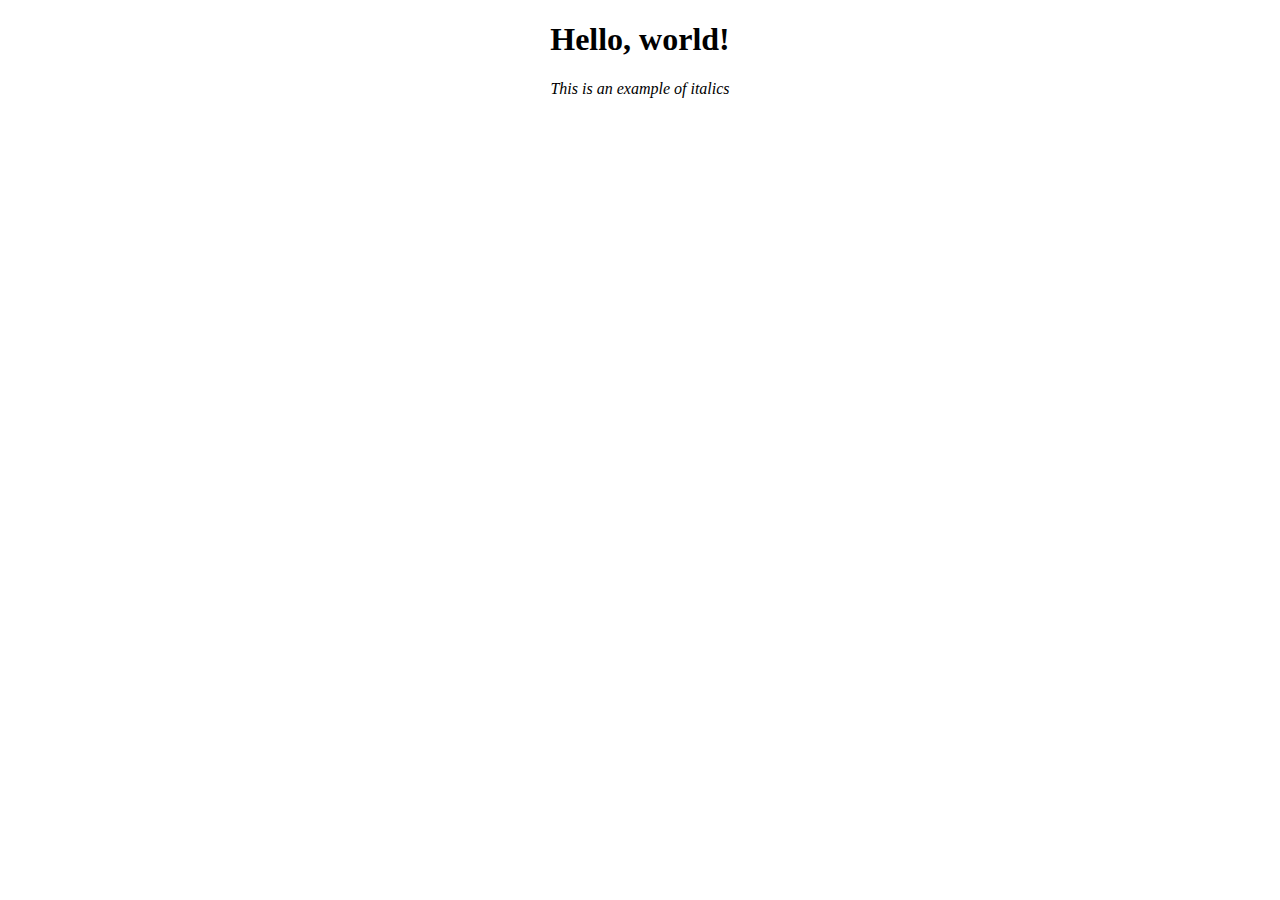
<file: dev/1.7 - HTML BASICS/index.html>
<!DOCTYPE html>
<html lang="en">
<head>
    <meta charset="UTF-8">
    <title>HTML Basics</title>
</head>

<body>
  <center>  <h1>Hello, world!</h1>
<em>This is an example of italics</em></center>
</body>

</html>
</file>
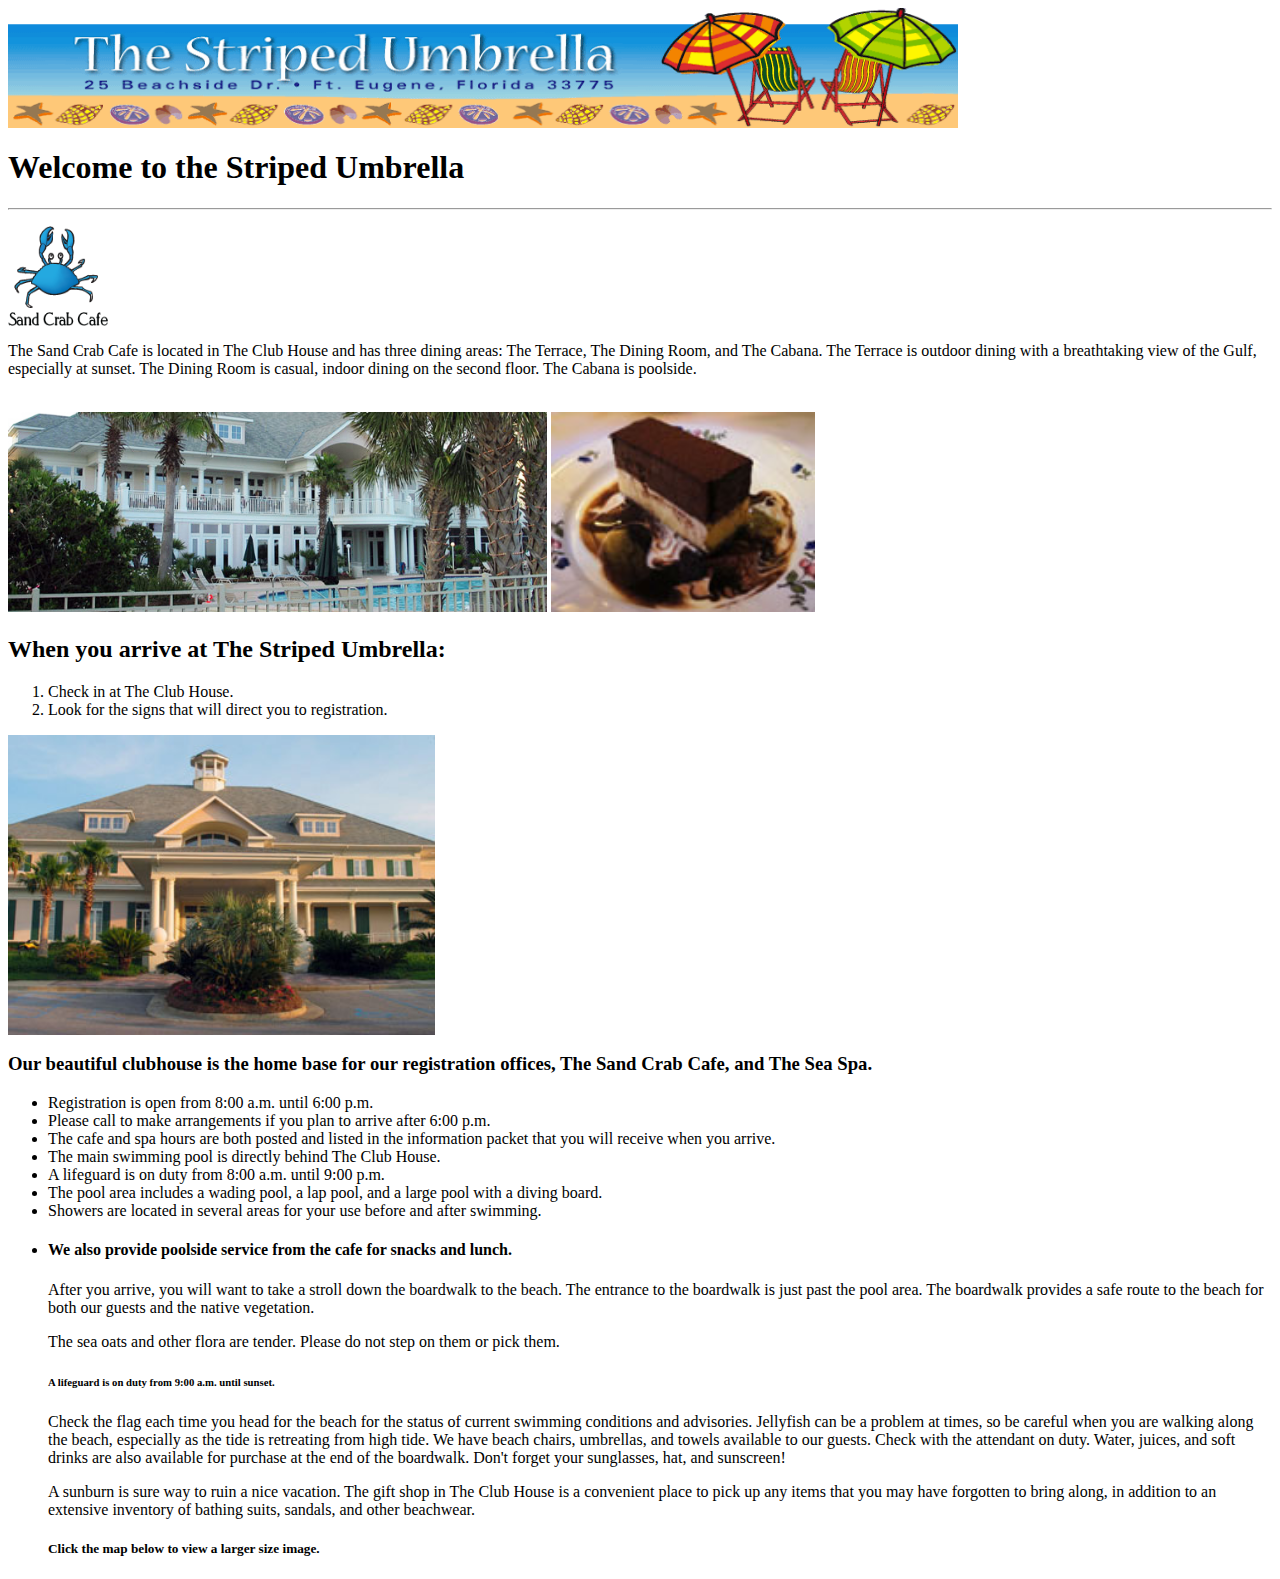
<file: dev/codeExcercise2_HTML/index.html>
<!-- The DOCTYPE tells the browser how to display the webpage.  It is based on the W3C standards-->
<!DOCTYPE html PUBLIC "-//W3C//DTD XHTML 1.0 Transitional//EN" "http://www.w3.org/TR/xhtml1/DTD/xhtml1-transitional.dtd">

<html xmlns="http://www.w3.org/1999/xhtml">
<head>
	<meta http-equiv="Content-Type" content="text/html; charset=UTF-8" />
	<title>The Striped Umbrella</title>
</head>

<body>
<!--Notice that the banner is placed in h1 tags.  h1 is a BLOCK ELEMENT -->
	<img src="images/su_banner.gif" width="950" height="120" alt="Welcome to Striped Umbrella!" />
	<h1>Welcome to the Striped Umbrella</h1>
	
	<hr />
	
	<p>
	<img src="images/cafe_logo.gif" width="100" height="100" alt="The Sand Crab Cafe" />
	<p>The Sand Crab Cafe is located in The Club House and has three dining areas: The Terrace, The Dining Room, and The Cabana. The Terrace is outdoor dining with a breathtaking view of the Gulf, especially at sunset. The Dining Room is casual, indoor dining on the second floor. The Cabana is poolside.</p>
		<br>
		<img src="images/cafe_photo.jpg" height="200"  alt="The Sand Crab Cafe" />
		<img src="images/chocolate_cake.jpg" height="200" alt="The Sand Crab Cafe" />
	<p>
		
<h2>When you arrive at The Striped Umbrella:</h2> 
	<ol>
		<li>Check in at The Club House.</li>
		<li>Look for the signs that will direct you to registration.</li>
	</ol>
	<img src="images/club_house.jpg" height="300" alt="The Sand Crab Cafe" />

	<p>
		<h3>Our beautiful clubhouse is the home base for our registration offices, The Sand Crab Cafe, and The Sea Spa.</h3> 
		
		<ul>
			<li>Registration is open from 8:00 a.m. until 6:00 p.m.</li> 
			<li>Please call to make arrangements if you plan to arrive after 6:00 p.m.</li>
			<li>The cafe and spa hours are both posted and listed in the information packet that you will receive when you arrive.</li>
			<li>The main swimming pool is directly behind The Club House.
			<li>A lifeguard is on duty from 8:00 a.m. until 9:00 p.m.</li>
			<li>The pool area includes a wading pool, a lap pool, and a large pool with a diving board. 
			<li>Showers are located in several areas for your use before and after swimming.</li> 
			<li><h4>We also provide poolside service from the cafe for snacks and lunch.</h4></li>
	</p>
	
	<p>After you arrive, you will want to take a stroll down the boardwalk to the beach. The entrance to the boardwalk is just past the pool area. The boardwalk provides a safe route to the beach for both our guests and the native vegetation.</p>
	<p>The sea oats and other flora are tender. Please do not step on them or pick them. <h6>A lifeguard is on duty from 9:00 a.m. until sunset. </h6> <p>Check the flag each time you head for the beach for the status of current swimming conditions and advisories. Jellyfish can be a problem at times, so be careful when you are walking along the beach, especially as the tide is retreating from high tide. We have beach chairs, umbrellas, and towels available to our guests. Check with the attendant on duty. Water, juices, and soft drinks are also available for purchase at the end of the boardwalk. Don't forget your sunglasses, hat, and sunscreen!</p>
	<p>A sunburn is sure way to ruin a nice vacation. The gift shop in The Club House is a convenient place to pick up any items that you may have forgotten to bring along, in addition to an extensive inventory of bathing suits, sandals, and other beachwear.</p>
	
	<h5>Click the map below to view a larger size image.</h5>
</body>
</file>
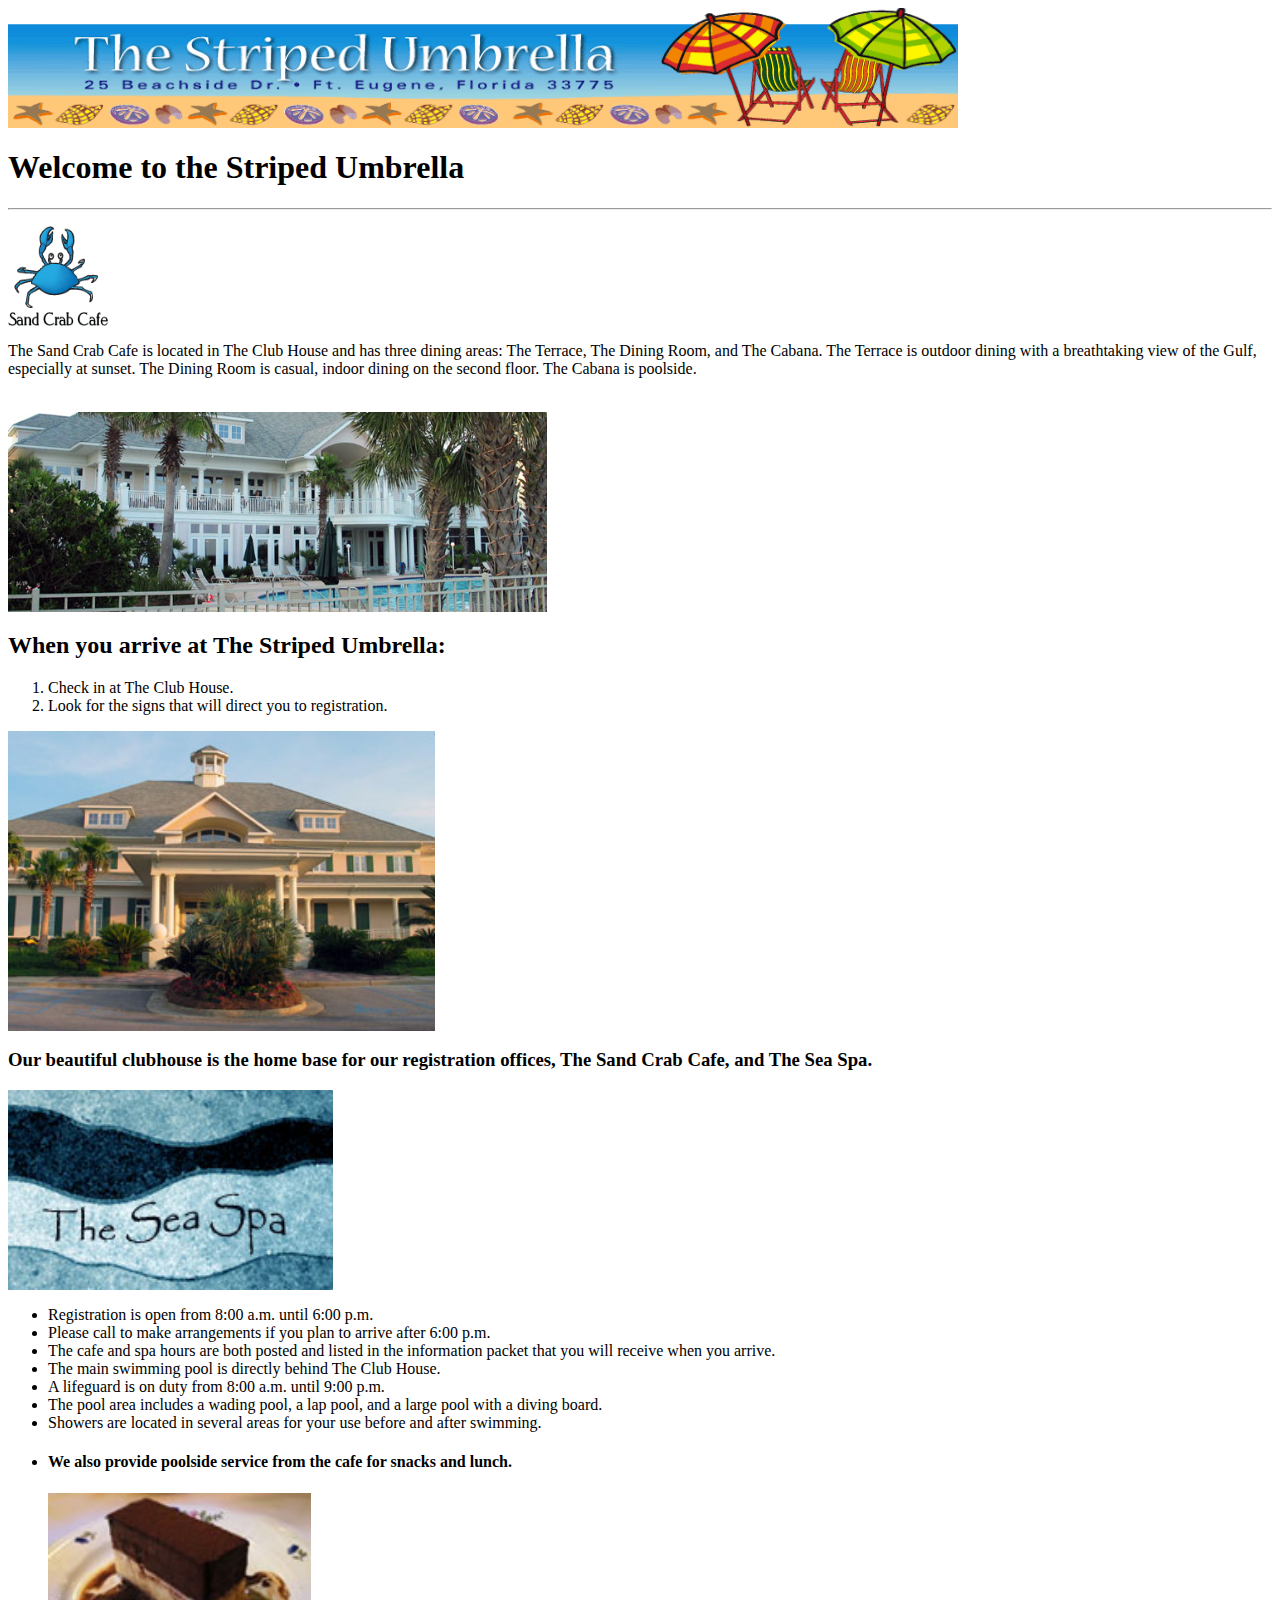
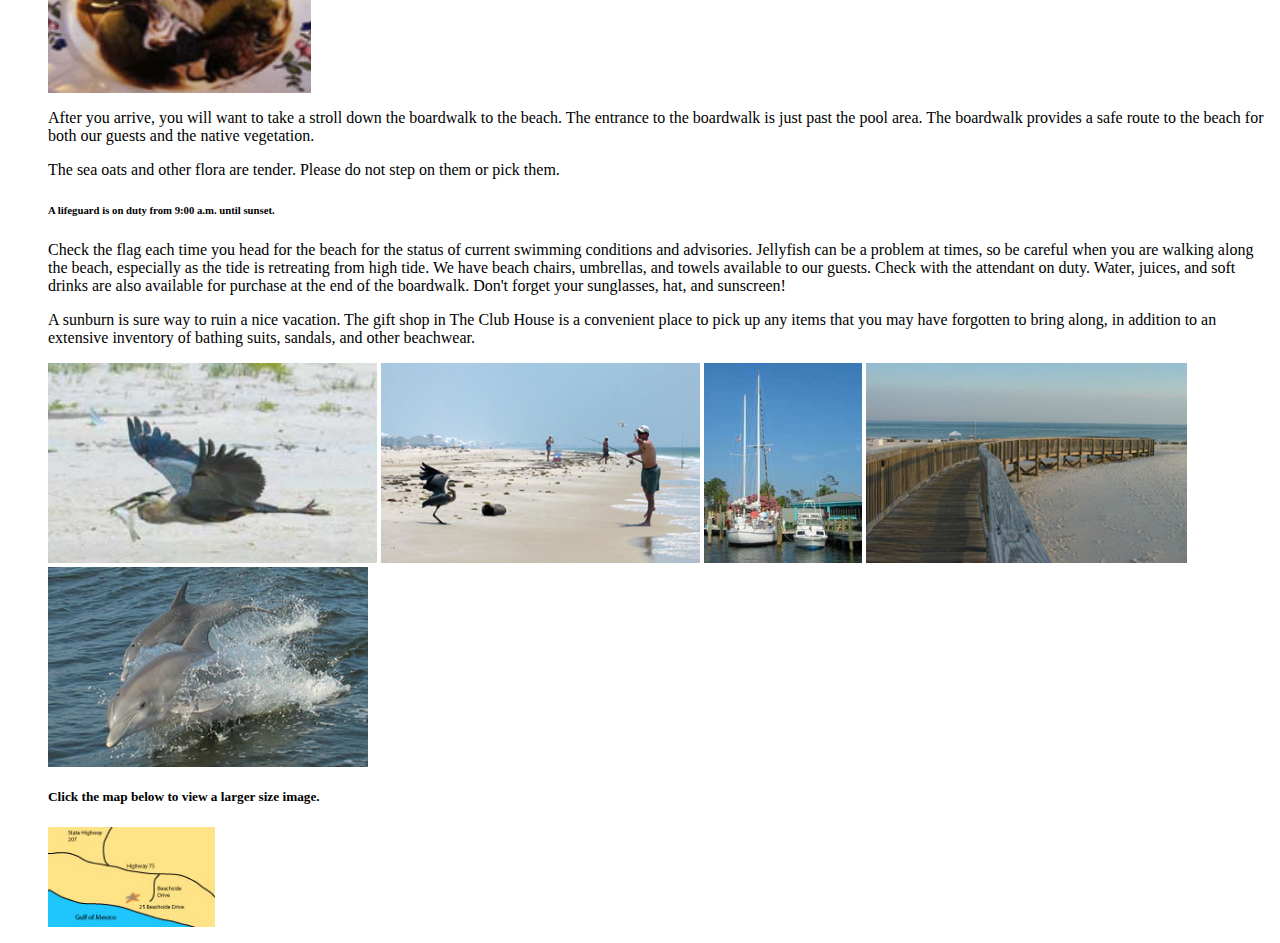
<file: dev/EpsteinRoss_codeExcercise2/index.html>
<!-- The DOCTYPE tells the browser how to display the webpage.  It is based on the W3C standards-->
<!DOCTYPE html PUBLIC "-//W3C//DTD XHTML 1.0 Transitional//EN" "http://www.w3.org/TR/xhtml1/DTD/xhtml1-transitional.dtd">

<html xmlns="http://www.w3.org/1999/xhtml">
<head>
	<meta http-equiv="Content-Type" content="text/html; charset=UTF-8" />
	<title>The Striped Umbrella</title>
</head>

<body>
<!--Notice that the banner is placed in h1 tags.  h1 is a BLOCK ELEMENT -->
	<img src="images/su_banner.gif" width="950" height="120" alt="Welcome to Striped Umbrella!" />
	<h1>Welcome to the Striped Umbrella</h1>
	
	<hr />
	
	<p>
	<img src="images/cafe_logo.gif" width="100" height="100" alt="The Sand Crab Cafe" />
	<p>The Sand Crab Cafe is located in The Club House and has three dining areas: The Terrace, The Dining Room, and The Cabana. The Terrace is outdoor dining with a breathtaking view of the Gulf, especially at sunset. The Dining Room is casual, indoor dining on the second floor. The Cabana is poolside.</p>
		<br>
		<img src="images/cafe_photo.jpg" height="200"  alt="The Sand Crab Cafe" />
		
	<p>
		
<h2>When you arrive at The Striped Umbrella:</h2> 
	<ol>
		<li>Check in at The Club House.</li>
		<li>Look for the signs that will direct you to registration.</li>
	</ol>
	<img src="images/club_house.jpg" height="300" alt="The Main Club House" />

	<p>
		<h3>Our beautiful clubhouse is the home base for our registration offices, The Sand Crab Cafe, and The Sea Spa.</h3> 
		<img src="images/sea_spa_logo.jpg" height="200" alt="The Sea Spa" />
		<ul>
			<li>Registration is open from 8:00 a.m. until 6:00 p.m.</li> 
			<li>Please call to make arrangements if you plan to arrive after 6:00 p.m.</li>
			<li>The cafe and spa hours are both posted and listed in the information packet that you will receive when you arrive.</li>
			<li>The main swimming pool is directly behind The Club House.
			<li>A lifeguard is on duty from 8:00 a.m. until 9:00 p.m.</li>
			<li>The pool area includes a wading pool, a lap pool, and a large pool with a diving board. 
			<li>Showers are located in several areas for your use before and after swimming.</li> 
			<li><h4>We also provide poolside service from the cafe for snacks and lunch.</h4></li>
			
			<img src="images/chocolate_cake.jpg" height="200" alt="Chocolate Cake" />
	</p>
	
	<p>After you arrive, you will want to take a stroll down the boardwalk to the beach. The entrance to the boardwalk is just past the pool area. The boardwalk provides a safe route to the beach for both our guests and the native vegetation.</p>
	<p>The sea oats and other flora are tender. Please do not step on them or pick them. <h6>A lifeguard is on duty from 9:00 a.m. until sunset. </h6> <p>Check the flag each time you head for the beach for the status of current swimming conditions and advisories. Jellyfish can be a problem at times, so be careful when you are walking along the beach, especially as the tide is retreating from high tide. We have beach chairs, umbrellas, and towels available to our guests. Check with the attendant on duty. Water, juices, and soft drinks are also available for purchase at the end of the boardwalk. Don't forget your sunglasses, hat, and sunscreen!</p>
	<p>A sunburn is sure way to ruin a nice vacation. The gift shop in The Club House is a convenient place to pick up any items that you may have forgotten to bring along, in addition to an extensive inventory of bathing suits, sandals, and other beachwear.</p>
	<p>
		<img src="images/heron_small.jpg" height="200" alt="A Beautiful Heron" />
		<img src="images/heron_waiting_small.jpg" height="200" alt="A Beautiful Heron" />
		<img src="images/boats.jpg" height="200" alt="Boats in our Marina" />
		<img src="images/boardwalk.jpg" height="200" alt="A Beautiful Boardwalk" />
		<img src="images/two_dolphins_small.jpg" height="200" alt="Dolphins" />
	</p>
	
	
	<h5>Click the map below to view a larger size image.</h5>
	<a href="images/map_large.jpg"><img src="images/map_small.jpg" height="100" alt="Small Ma" /></a>
</body>
</file>
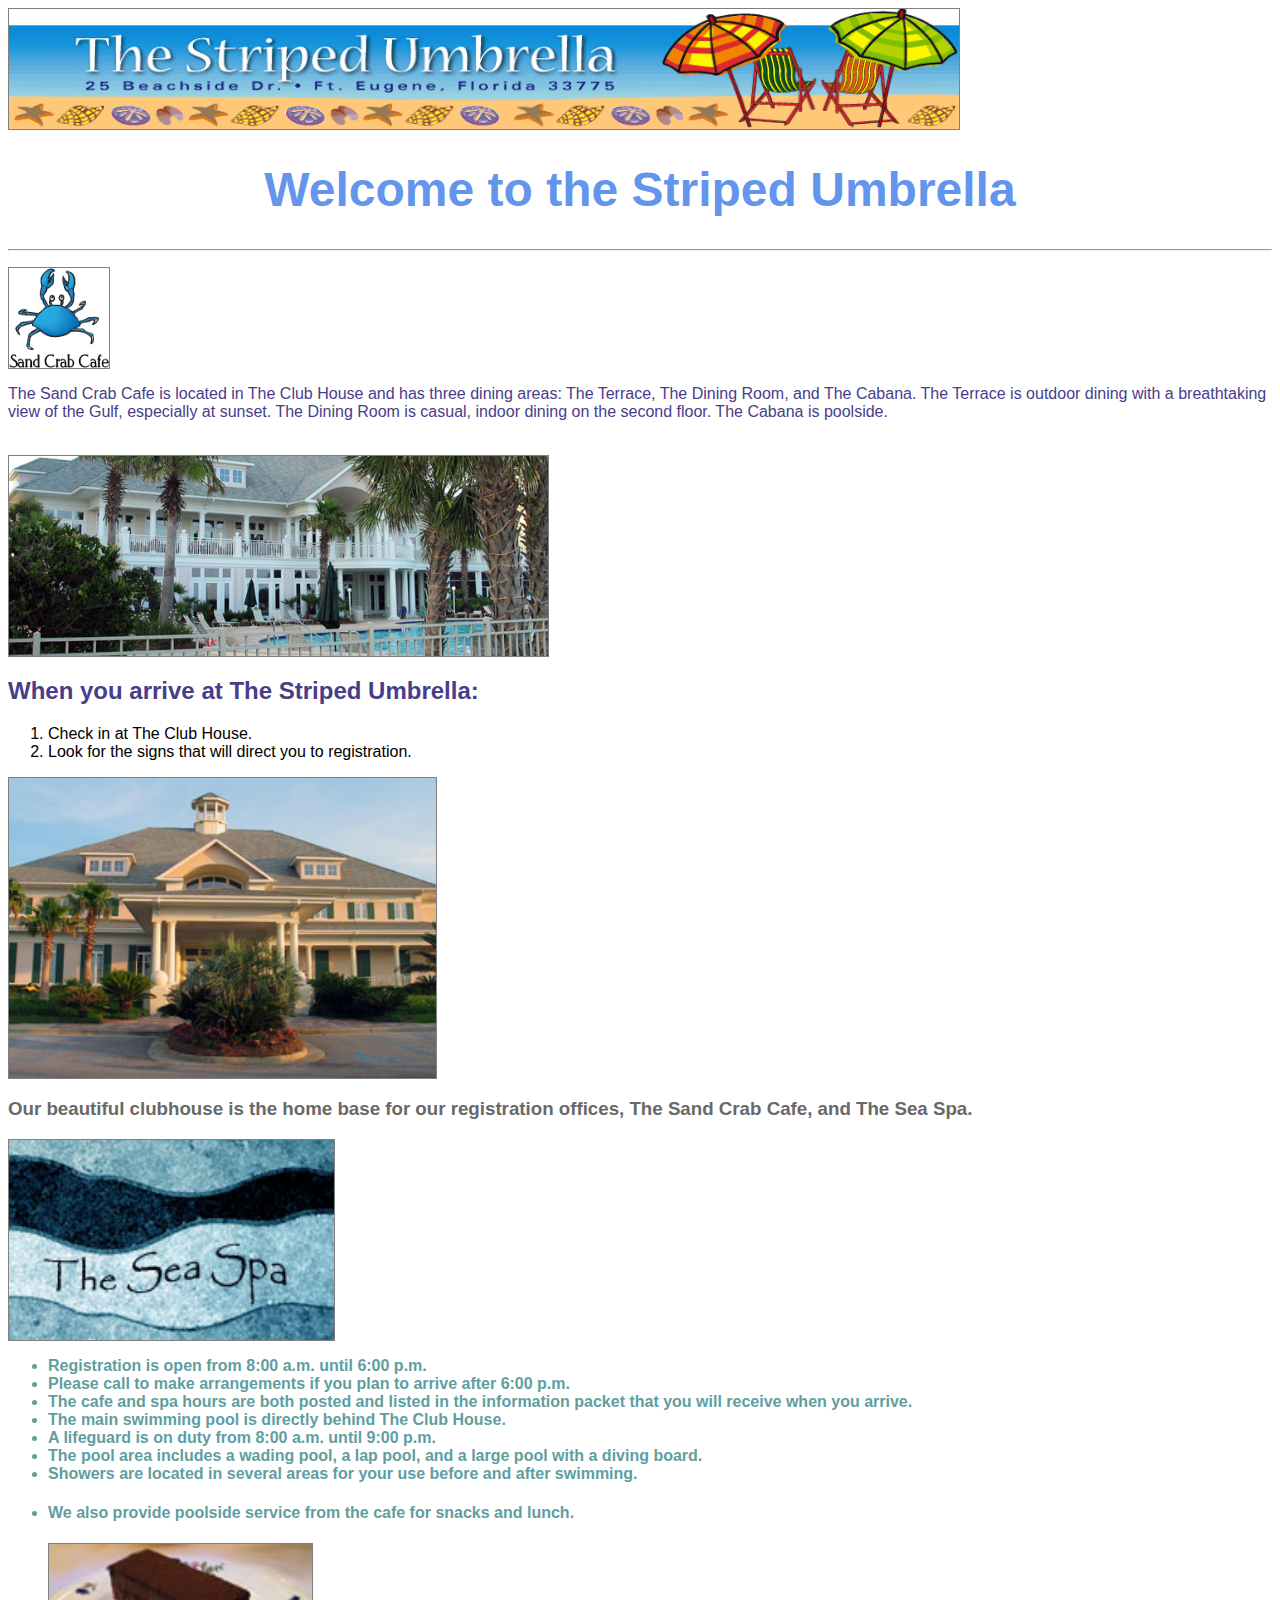
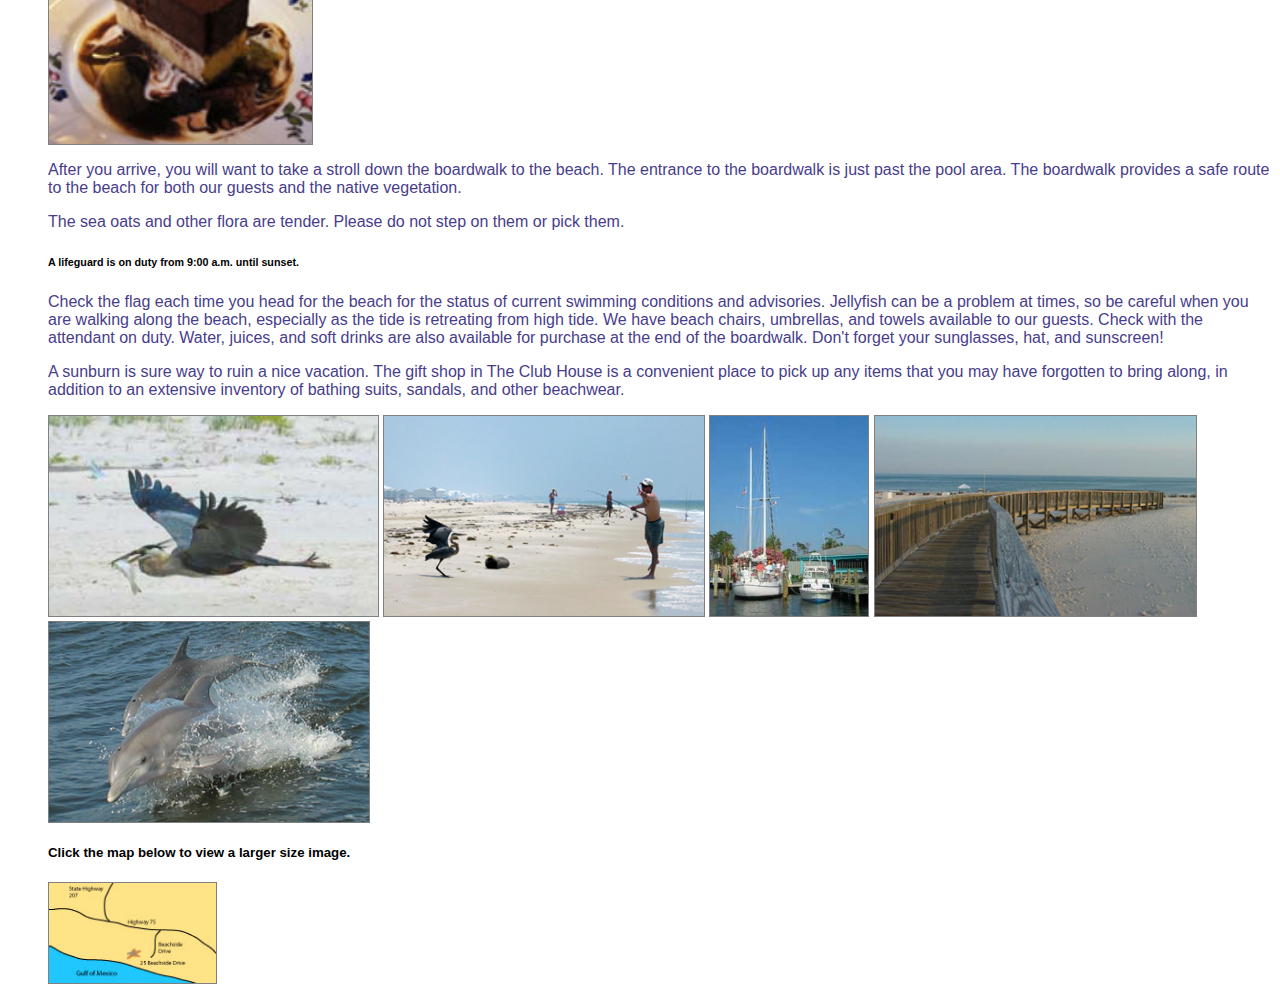
<file: dev/EpsteinRoss_codeExcercise3/index.html>
<!-- The DOCTYPE tells the browser how to display the webpage.  It is based on the W3C standards-->
<!DOCTYPE html PUBLIC "-//W3C//DTD XHTML 1.0 Transitional//EN" "http://www.w3.org/TR/xhtml1/DTD/xhtml1-transitional.dtd">

<html xmlns="http://www.w3.org/1999/xhtml">
<head>
	<meta http-equiv="Content-Type" content="text/html; charset=UTF-8" />
	<title>The Striped Umbrella</title>
	<link rel="stylesheet" href="style.css" />
</head>

<body>
<!--Notice that the banner is placed in h1 tags.  h1 is a BLOCK ELEMENT -->
	<img src="images/su_banner.gif" width="950" height="120" alt="Welcome to Striped Umbrella!" />
	<h1>Welcome to the Striped Umbrella</h1>
	
	<hr />
	
	<p>
	<img src="images/cafe_logo.gif" width="100" height="100" alt="The Sand Crab Cafe" />
	<p>The Sand Crab Cafe is located in The Club House and has three dining areas: The Terrace, The Dining Room, and The Cabana. The Terrace is outdoor dining with a breathtaking view of the Gulf, especially at sunset. The Dining Room is casual, indoor dining on the second floor. The Cabana is poolside.</p>
		<br>
		<img src="images/cafe_photo.jpg" height="200"  alt="The Sand Crab Cafe" />
		
	<p>
		
<h2>When you arrive at The Striped Umbrella:</h2> 
	<ol>
		<li>Check in at The Club House.</li>
		<li>Look for the signs that will direct you to registration.</li>
	</ol>
	<img src="images/club_house.jpg" height="300" alt="The Main Club House" />

	<p>
		<h3>Our beautiful clubhouse is the home base for our registration offices, The Sand Crab Cafe, and The Sea Spa.</h3> 
		<img src="images/sea_spa_logo.jpg" height="200" alt="The Sea Spa" />
		<ul>
			<li>Registration is open from 8:00 a.m. until 6:00 p.m.</li> 
			<li>Please call to make arrangements if you plan to arrive after 6:00 p.m.</li>
			<li>The cafe and spa hours are both posted and listed in the information packet that you will receive when you arrive.</li>
			<li>The main swimming pool is directly behind The Club House.
			<li>A lifeguard is on duty from 8:00 a.m. until 9:00 p.m.</li>
			<li>The pool area includes a wading pool, a lap pool, and a large pool with a diving board. 
			<li>Showers are located in several areas for your use before and after swimming.</li> 
			<li><h4>We also provide poolside service from the cafe for snacks and lunch.</h4></li>
			
			<img src="images/chocolate_cake.jpg" height="200" alt="Chocolate Cake" />
	</p>
	
	<p>After you arrive, you will want to take a stroll down the boardwalk to the beach. The entrance to the boardwalk is just past the pool area. The boardwalk provides a safe route to the beach for both our guests and the native vegetation.</p>
	<p>The sea oats and other flora are tender. Please do not step on them or pick them. <h6>A lifeguard is on duty from 9:00 a.m. until sunset. </h6> <p>Check the flag each time you head for the beach for the status of current swimming conditions and advisories. Jellyfish can be a problem at times, so be careful when you are walking along the beach, especially as the tide is retreating from high tide. We have beach chairs, umbrellas, and towels available to our guests. Check with the attendant on duty. Water, juices, and soft drinks are also available for purchase at the end of the boardwalk. Don't forget your sunglasses, hat, and sunscreen!</p>
	<p>A sunburn is sure way to ruin a nice vacation. The gift shop in The Club House is a convenient place to pick up any items that you may have forgotten to bring along, in addition to an extensive inventory of bathing suits, sandals, and other beachwear.</p>
	<p>
		<img src="images/heron_small.jpg" height="200" alt="A Beautiful Heron" />
		<img src="images/heron_waiting_small.jpg" height="200" alt="A Beautiful Heron" />
		<img src="images/boats.jpg" height="200" alt="Boats in our Marina" />
		<img src="images/boardwalk.jpg" height="200" alt="A Beautiful Boardwalk" />
		<img src="images/two_dolphins_small.jpg" height="200" alt="Dolphins" />
	</p>
	
	
	<h5>Click the map below to view a larger size image.</h5>
	<a href="images/map_large.jpg"><img src="images/map_small.jpg" height="100" alt="Small Ma" /></a>
</body>
</file>
<file: dev/EpsteinRoss_codeExcercise3/style.css>
body{
    font-family: Arial;
}



img {border: 1px solid grey; }

p.img {margin-right: auto;}

h1{
    color: cornflowerblue;
    font-size: 3em;
    text-align:center;
}

h2{
    color: darkslateblue;
}

h3{
    color: dimgray;
}

p{

    color: darkslateblue;
    margin-right: auto;
}

ul li{
    color: cadetblue;
    font-weight: bold;

}

strong{

    color:purple;
}

em{

    color: seagreen;
}
</file>
